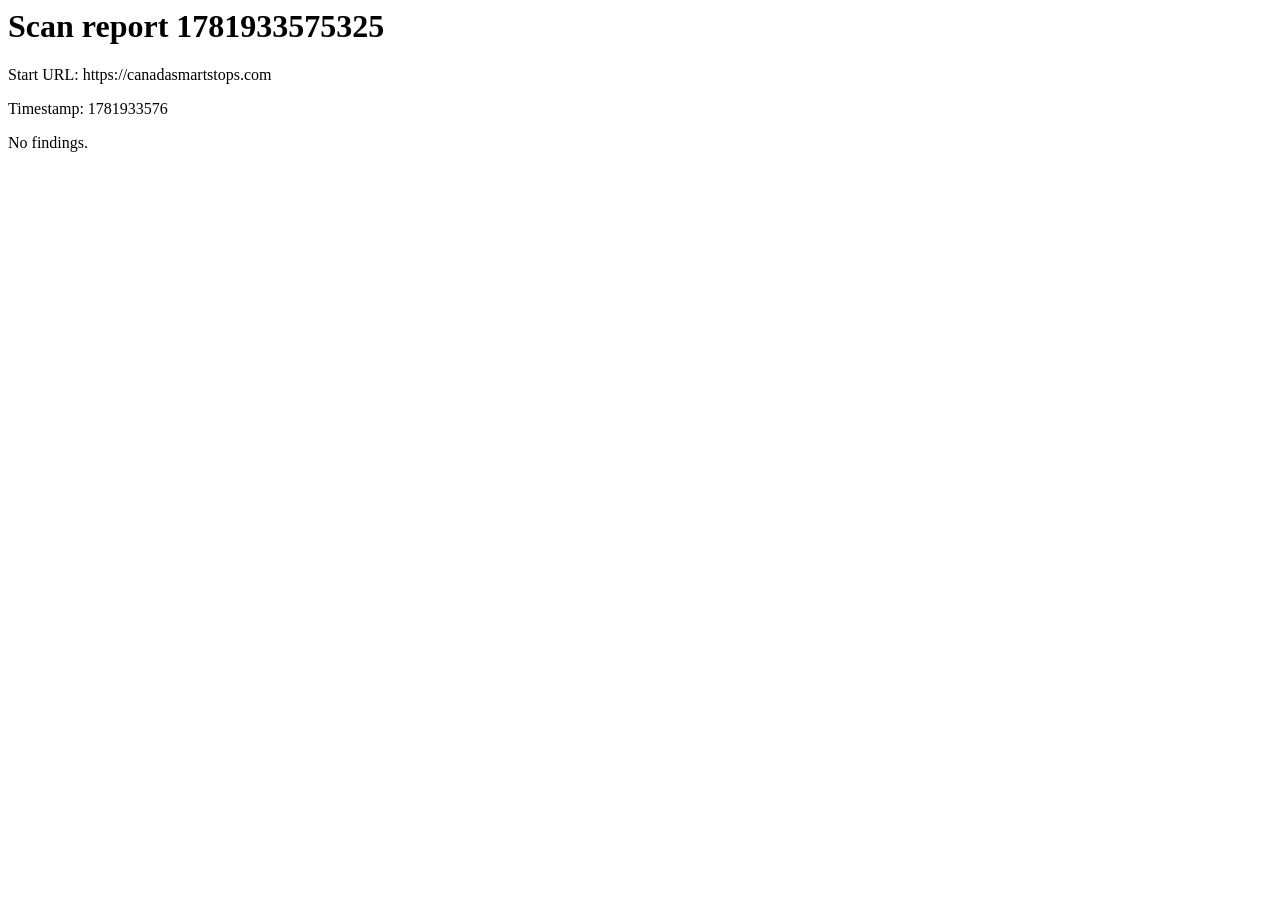
<file: reports/report_1781933575325.html>
<html><head><meta charset="utf-8"><title>Scan report 1781933575325</title></head><body><h1>Scan report 1781933575325</h1>
<p>Start URL: https://canadasmartstops.com</p><p>Timestamp: 1781933576</p><p>No findings.</p></body></html>
</file>
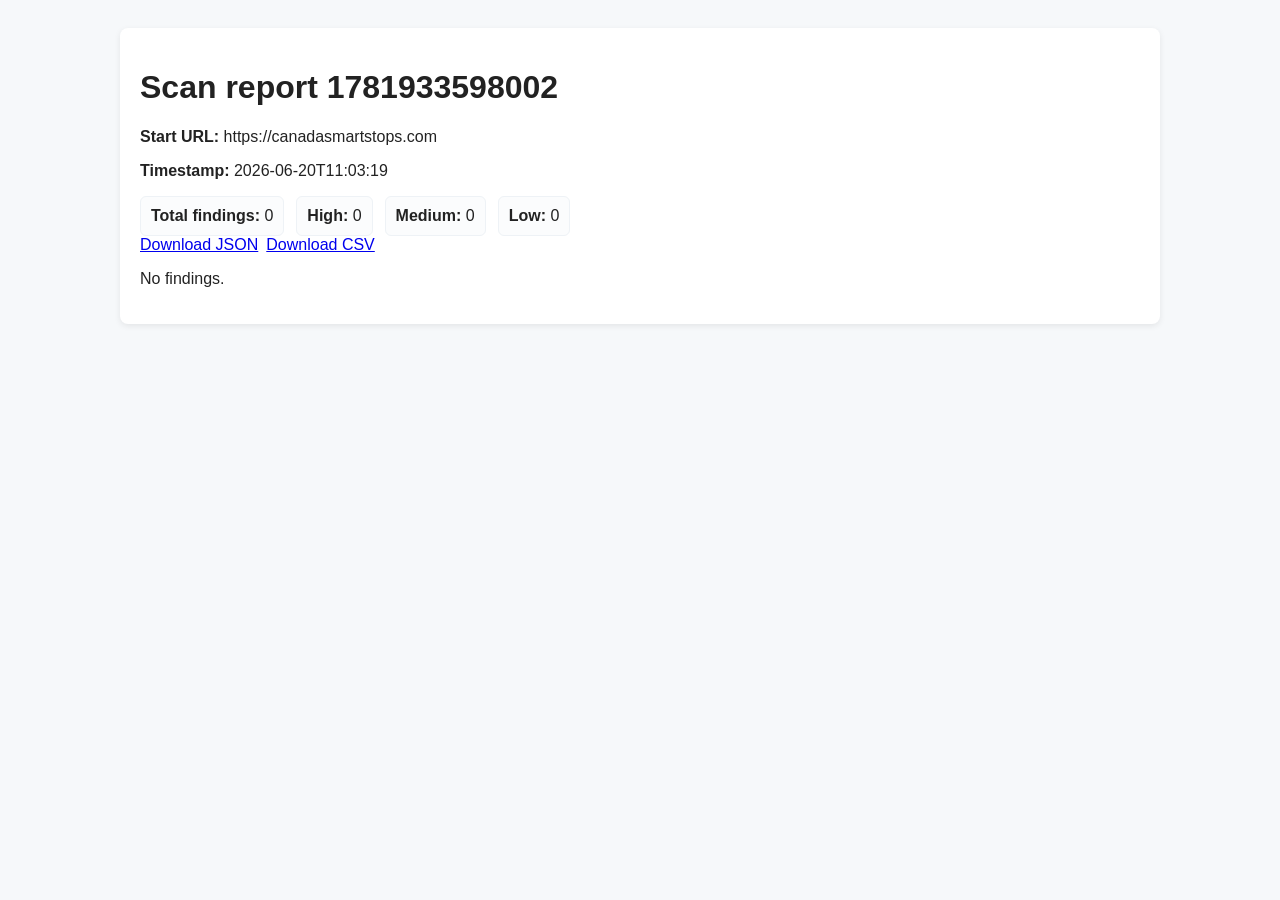
<file: reports/report_1781933598002.html>
<html><head><meta charset="utf-8"><title>Scan report 1781933598002</title><style>
    body{font-family:Segoe UI,Arial,Helvetica,sans-serif;background:#f6f8fa;color:#222}
    .wrap{max-width:1000px;margin:28px auto;background:#fff;padding:20px;border-radius:8px;box-shadow:0 2px 6px rgba(0,0,0,0.08)}
    table{width:100%;border-collapse:collapse;margin-top:12px}
    th,td{padding:10px;border:1px solid #e6e9ef;text-align:left}
    thead th{background:#f0f3f7}
    .severity-High{background:#ffecec;color:#900}
    .severity-Medium{background:#fff4e5;color:#a65a00}
    .severity-Low{background:#eef9ee;color:#1b7a3a}
    .summary{display:flex;gap:12px}
    .summary .card{background:#fbfcfd;padding:10px;border-radius:6px;border:1px solid #eef2f6}
    .links a{margin-right:8px}
    </style></head><body><div class="wrap">
<h1>Scan report 1781933598002</h1>
<p><strong>Start URL:</strong> https://canadasmartstops.com</p>
<p><strong>Timestamp:</strong> 2026-06-20T11:03:19</p>
<div class="summary">
<div class="card"><strong>Total findings:</strong> 0</div>
<div class="card"><strong>High:</strong> 0</div>
<div class="card"><strong>Medium:</strong> 0</div>
<div class="card"><strong>Low:</strong> 0</div>
</div>
<div class="links">
<a href="./report_1781933598002.json">Download JSON</a><a href="./report_1781933598002.csv">Download CSV</a></div><p>No findings.</p></div></body></html>
</file>
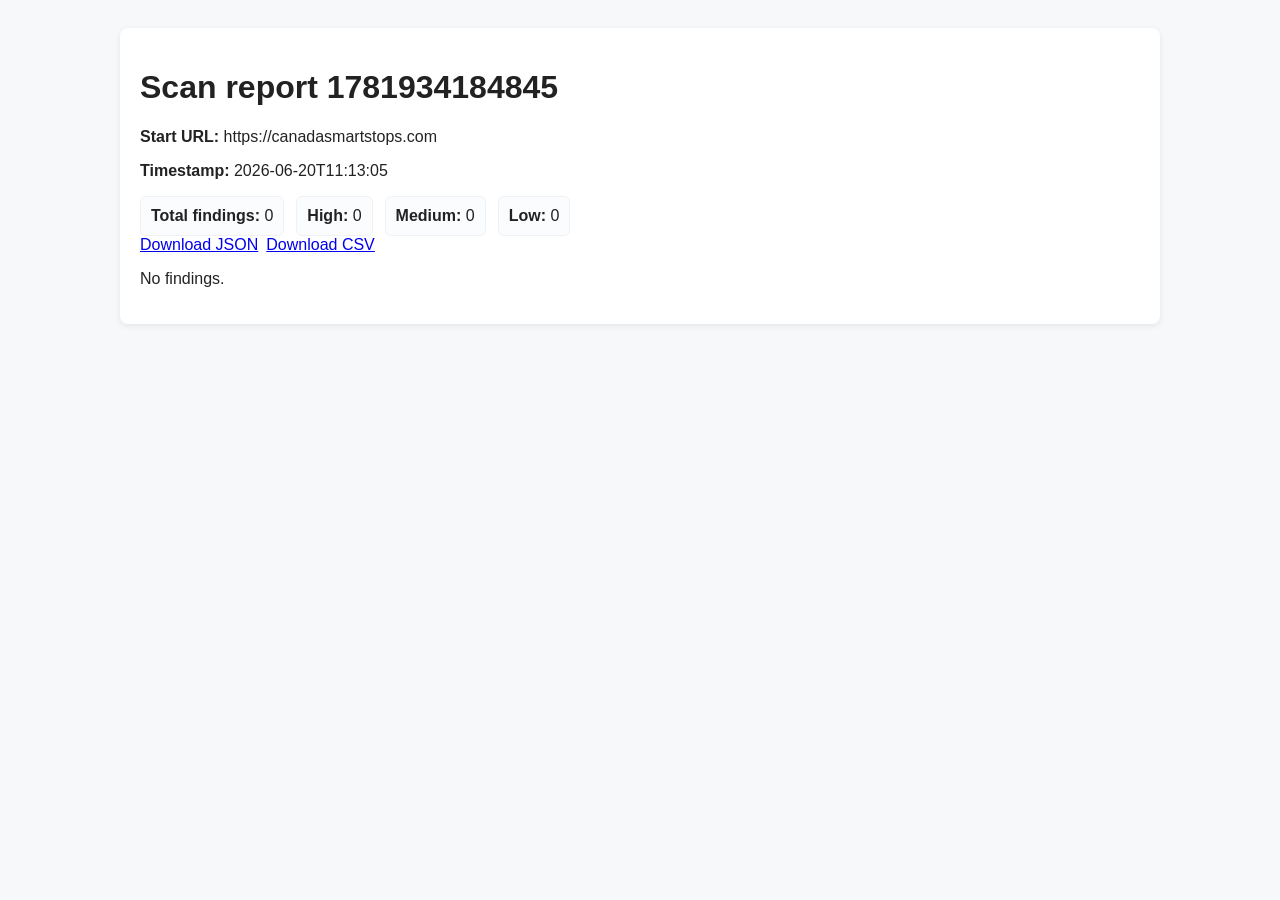
<file: reports/report_1781934184845.html>
<html><head><meta charset="utf-8"><title>Scan report 1781934184845</title><style>
    body{font-family:Segoe UI,Arial,Helvetica,sans-serif;background:#f6f8fa;color:#222}
    .wrap{max-width:1000px;margin:28px auto;background:#fff;padding:20px;border-radius:8px;box-shadow:0 2px 6px rgba(0,0,0,0.08)}
    table{width:100%;border-collapse:collapse;margin-top:12px}
    th,td{padding:10px;border:1px solid #e6e9ef;text-align:left}
    thead th{background:#f0f3f7}
    .severity-High{background:#ffecec;color:#900}
    .severity-Medium{background:#fff4e5;color:#a65a00}
    .severity-Low{background:#eef9ee;color:#1b7a3a}
    .summary{display:flex;gap:12px}
    .summary .card{background:#fbfcfd;padding:10px;border-radius:6px;border:1px solid #eef2f6}
    .links a{margin-right:8px}
    </style></head><body><div class="wrap">
<h1>Scan report 1781934184845</h1>
<p><strong>Start URL:</strong> https://canadasmartstops.com</p>
<p><strong>Timestamp:</strong> 2026-06-20T11:13:05</p>
<div class="summary">
<div class="card"><strong>Total findings:</strong> 0</div>
<div class="card"><strong>High:</strong> 0</div>
<div class="card"><strong>Medium:</strong> 0</div>
<div class="card"><strong>Low:</strong> 0</div>
</div>
<div class="links">
<a href="./report_1781934184845.json">Download JSON</a><a href="./report_1781934184845.csv">Download CSV</a></div><p>No findings.</p></div></body></html>
</file>
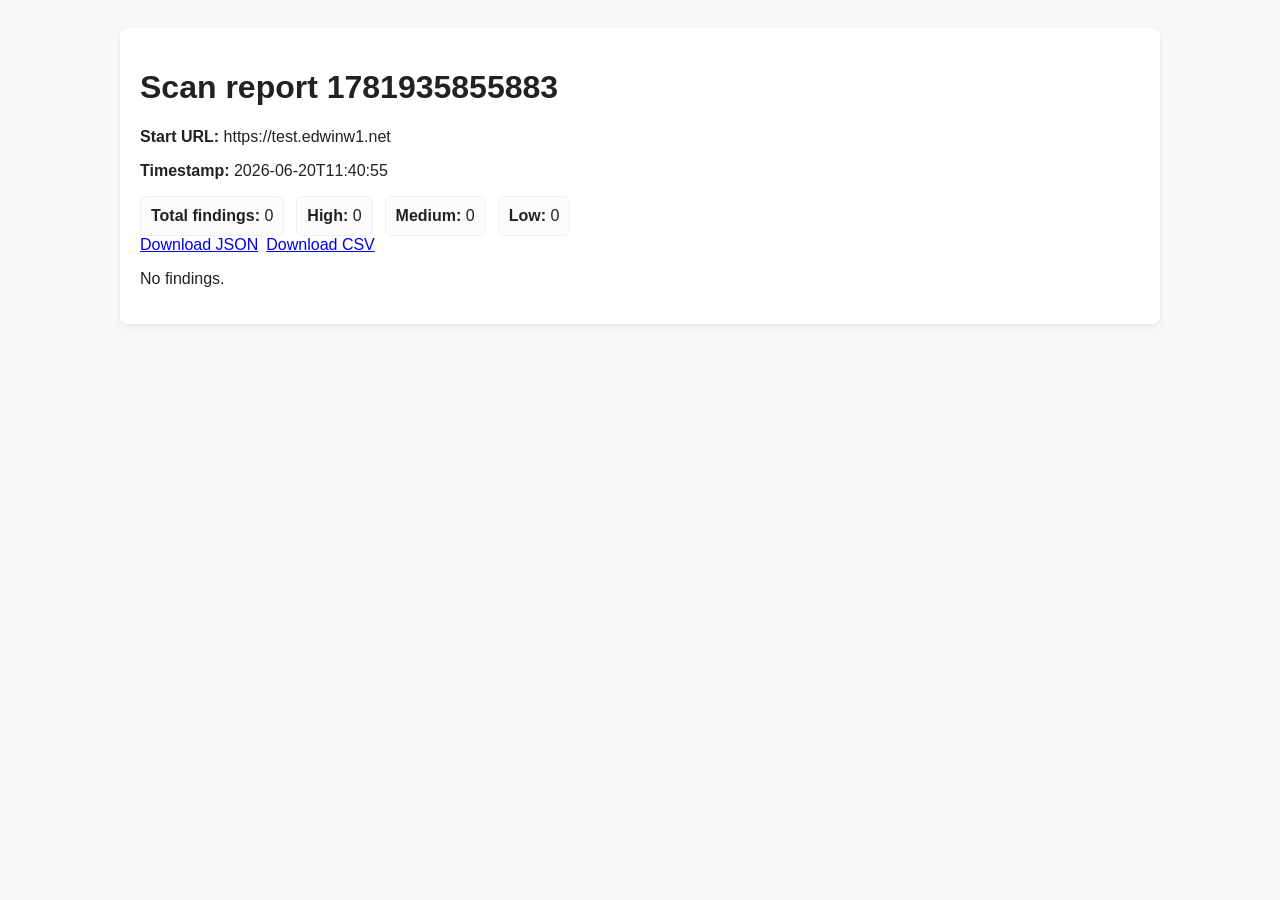
<file: reports/report_1781935855883.html>
<html><head><meta charset="utf-8"><title>Scan report 1781935855883</title><style>
    body{font-family:Segoe UI,Arial,Helvetica,sans-serif;background:#f6f8fa;color:#222}
    .wrap{max-width:1000px;margin:28px auto;background:#fff;padding:20px;border-radius:8px;box-shadow:0 2px 6px rgba(0,0,0,0.08)}
    table{width:100%;border-collapse:collapse;margin-top:12px}
    th,td{padding:10px;border:1px solid #e6e9ef;text-align:left}
    thead th{background:#f0f3f7}
    .severity-High{background:#ffecec;color:#900}
    .severity-Medium{background:#fff4e5;color:#a65a00}
    .severity-Low{background:#eef9ee;color:#1b7a3a}
    .summary{display:flex;gap:12px}
    .summary .card{background:#fbfcfd;padding:10px;border-radius:6px;border:1px solid #eef2f6}
    .links a{margin-right:8px}
    </style></head><body><div class="wrap">
<h1>Scan report 1781935855883</h1>
<p><strong>Start URL:</strong> https://test.edwinw1.net</p>
<p><strong>Timestamp:</strong> 2026-06-20T11:40:55</p>
<div class="summary">
<div class="card"><strong>Total findings:</strong> 0</div>
<div class="card"><strong>High:</strong> 0</div>
<div class="card"><strong>Medium:</strong> 0</div>
<div class="card"><strong>Low:</strong> 0</div>
</div>
<div class="links">
<a href="./report_1781935855883.json">Download JSON</a><a href="./report_1781935855883.csv">Download CSV</a></div><p>No findings.</p></div></body></html>
</file>
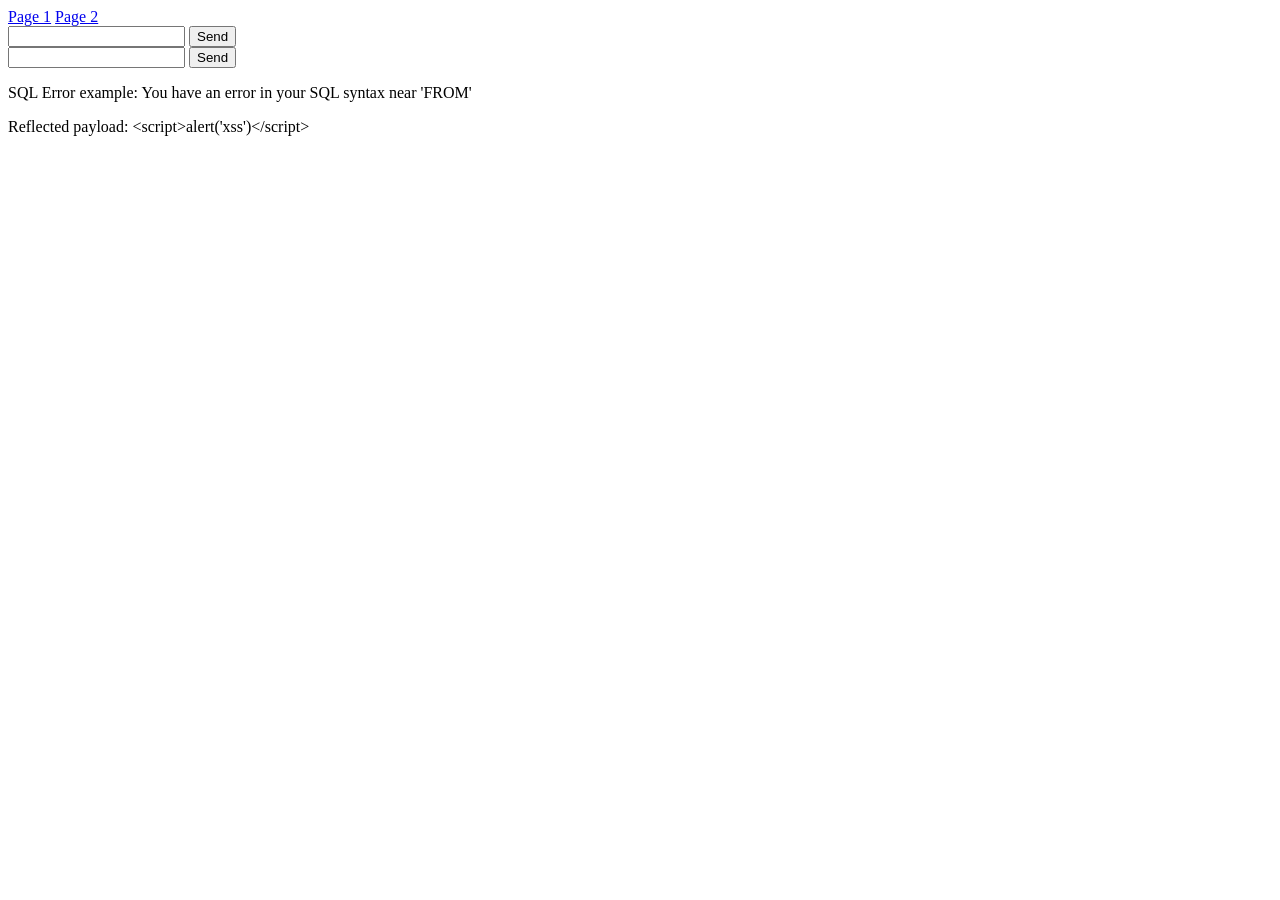
<file: tests/fixtures/sample.html>
<!doctype html>
<html>
  <head><title>Sample</title></head>
  <body>
    <a href="/page1">Page 1</a>
    <a href="/page2#frag">Page 2</a>

    <form action="/submit1" method="post">
      <input type="text" name="q" value="">
      <input type="hidden" name="csrf_token" value="abcdef">
      <button>Send</button>
    </form>

    <form action="/submit2" method="post">
      <input type="text" name="search" value="">
      <button>Send</button>
    </form>

    <p>SQL Error example: You have an error in your SQL syntax near 'FROM'</p>
    <p>Reflected payload: &lt;script&gt;alert('xss')&lt;/script&gt;</p>
  </body>
</html>
</file>
